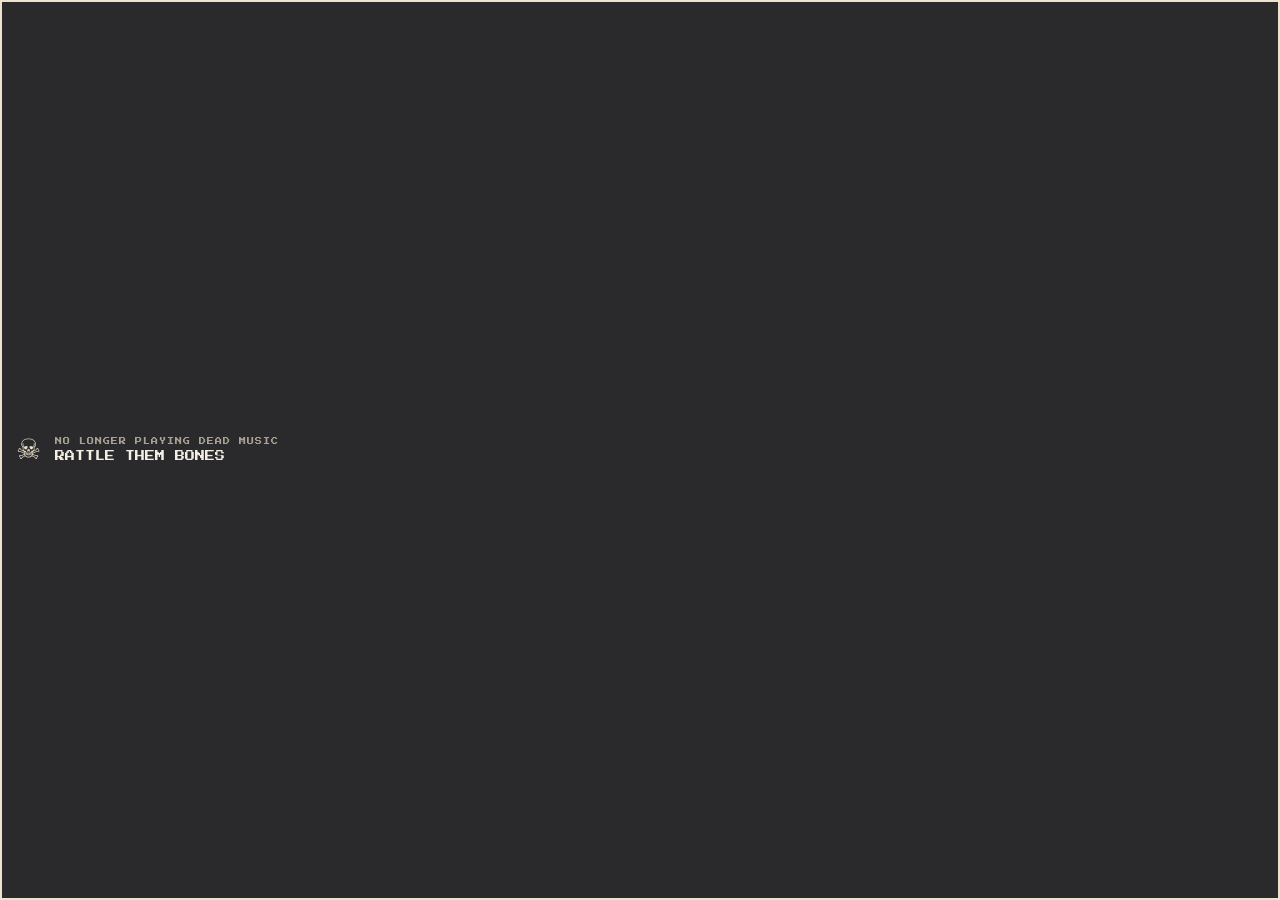
<file: song-off.html>
<!doctype html>
<!--
  song-off.html: RATTLE THEM BONES, STOPPED
  STOP THE BAND on song.html loads this page. It has no <audio>, so the music stops.
  BRING BACK THE BAND loads song.html again, and the song starts over from the top.
  Which page is sitting in the player IS the on/off state; nothing else tracks it.

  WHY THE STYLES ARE INLINE
  This page loads inside the player iframe, and an iframe is a separate document:
  the cemetery's style.css can't reach in here. So it carries its own small <style>.
-->
<html lang="en"><head>
<link rel="stylesheet" href="https://fonts.googleapis.com/css2?family=Press+Start+2P&display=swap">
<style>
/* SETTINGS */
:root{ --bone:#ece3cc; --ink:#0b0b0e; }

*{box-sizing:border-box}
html,body{margin:0;height:100%;background:transparent;overflow:hidden}
body{font-family:'Press Start 2P',monospace;color:#d8d1c4}
.bar{height:100%;display:flex;align-items:center;gap:14px;padding:0 14px;
  background:rgba(8,8,11,.86);border:2px solid var(--bone)}
.skull{flex:0 0 auto;font:28px/1 Georgia,serif;color:var(--bone)}
.bob{animation:bob .55s ease-in-out infinite alternate}
@keyframes bob{to{translate:0 -3px;rotate:6deg}}
.info{flex:1;min-width:0;line-height:1.6}
.kicker{display:block;font-size:7px;letter-spacing:1px;color:#a9a294}
.title{display:block;font-size:10px;color:#f4efe5;white-space:nowrap;overflow:hidden;text-overflow:ellipsis}
.btn{flex:0 0 auto;font:8px/1.4 'Press Start 2P',monospace;letter-spacing:.5px;text-decoration:none;white-space:nowrap;
  padding:10px 11px;color:var(--ink);background:var(--bone);border:2px solid var(--bone);cursor:pointer}
.btn:hover{background:#fff;border-color:#fff}
.btn:focus-visible{outline:2px solid #fff;outline-offset:2px}
.btn.off{background:transparent;color:var(--bone)}
.btn.off:hover{background:var(--bone);color:var(--ink)}
/* a narrow player (phones): media queries here measure the iframe, not the screen */
@media (max-width:420px){ .bar{gap:9px;padding:0 9px} .skull{font-size:22px} .title{font-size:7px} .kicker{font-size:6px} .btn{font-size:7px;padding:8px 7px} }
@media (prefers-reduced-motion:reduce){ .bob{animation:none} }
</style></head>
<body>
<div class="bar">
  <span class="skull" aria-hidden="true">&#9760;</span>
  <span class="info"><span class="kicker">NO LONGER PLAYING DEAD MUSIC</span><span class="title">RATTLE THEM BONES</span></span>
</div>
</body></html>
</file>
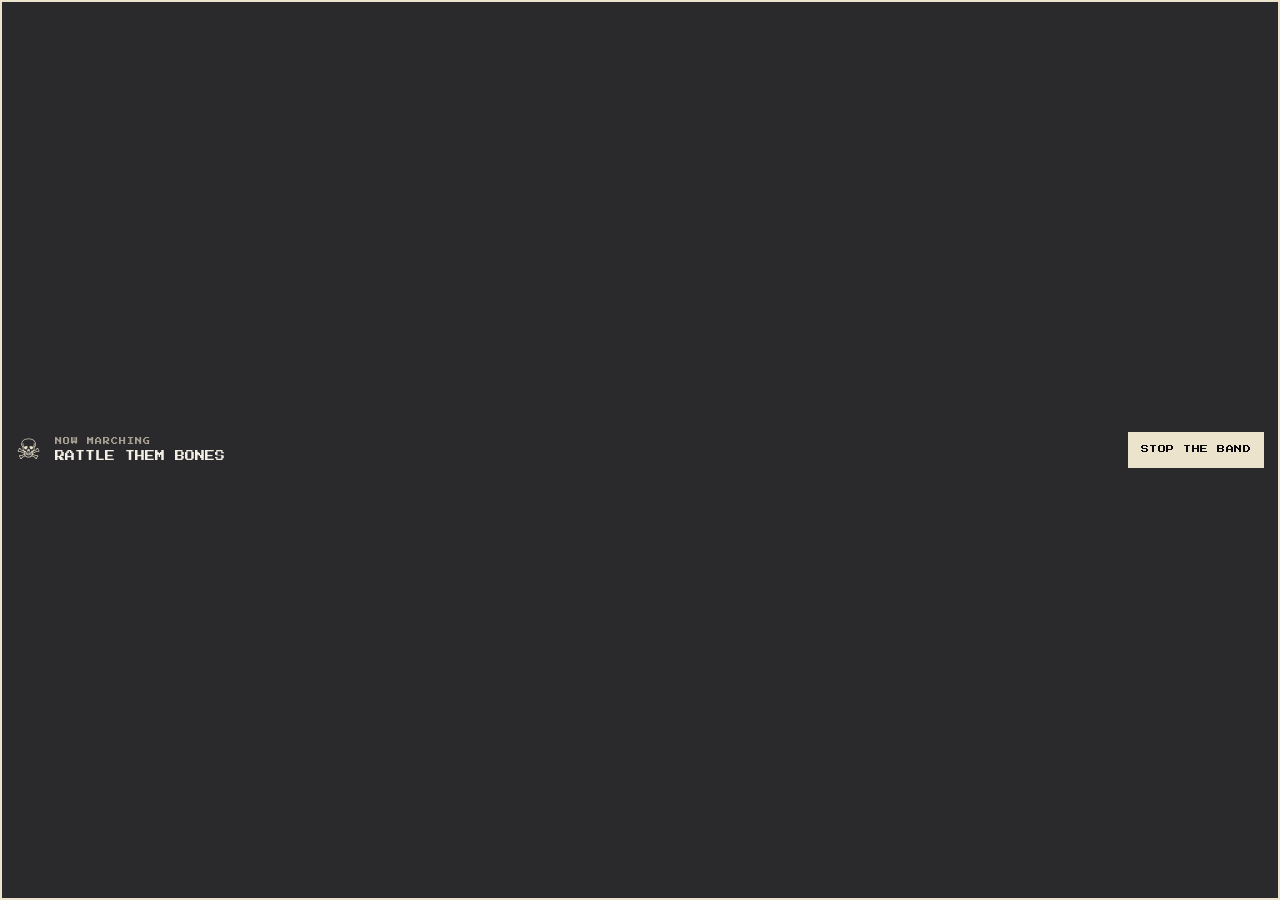
<file: song.html>
<!doctype html>
<!--
  song.html: RATTLE THEM BONES, PLAYING
  The player iframe in index.html loads eagerly, and START THE PARADE calls play() on
  this document's audio element.
  It plays ONCE (no "loop"): the parade is timed to its lyrics and ends with it, at 2:17.6.
  STOP THE BAND loads song-off.html, which has no audio, so the song stops.
  (Stopping the band stops the music, not the parade. The parade keeps marching.)

  TO SWAP THE SONG: change the <audio> src and the title text.

  WHY THE STYLES ARE INLINE
  This page loads inside the player iframe, and an iframe is a separate document:
  the cemetery's style.css can't reach in here. So it carries its own small <style>.
-->
<html lang="en">

<head>
  <meta charset="utf-8">
  <title>Now playing: Rattle Them Bones</title>
  <link rel="stylesheet" href="https://fonts.googleapis.com/css2?family=Press+Start+2P&display=swap">
  <style>
    /* SETTINGS */
    :root {
      --bone: #ece3cc;
      --ink: #0b0b0e;
    }

    * {
      box-sizing: border-box
    }

    html,
    body {
      margin: 0;
      height: 100%;
      background: transparent;
      overflow: hidden
    }

    body {
      font-family: 'Press Start 2P', monospace;
      color: #d8d1c4
    }

    .bar {
      height: 100%;
      display: flex;
      align-items: center;
      gap: 14px;
      padding: 0 14px;
      background: rgba(8, 8, 11, .86);
      border: 2px solid var(--bone)
    }

    .skull {
      flex: 0 0 auto;
      font: 28px/1 Georgia, serif;
      color: var(--bone)
    }

    .bob {
      animation: bob .55s ease-in-out infinite alternate
    }

    @keyframes bob {
      to {
        translate: 0 -3px;
        rotate: 6deg
      }
    }

    .info {
      flex: 1;
      min-width: 0;
      line-height: 1.6
    }

    .kicker {
      display: block;
      font-size: 7px;
      letter-spacing: 1px;
      color: #a9a294
    }

    .title {
      display: block;
      font-size: 10px;
      color: #f4efe5;
      white-space: nowrap;
      overflow: hidden;
      text-overflow: ellipsis
    }

    .btn {
      flex: 0 0 auto;
      font: 8px/1.4 'Press Start 2P', monospace;
      letter-spacing: .5px;
      text-decoration: none;
      white-space: nowrap;
      padding: 10px 11px;
      color: var(--ink);
      background: var(--bone);
      border: 2px solid var(--bone);
      cursor: pointer
    }

    .btn:hover {
      background: #fff;
      border-color: #fff
    }

    .btn:focus-visible {
      outline: 2px solid #fff;
      outline-offset: 2px
    }

    .btn.off {
      background: transparent;
      color: var(--bone)
    }

    .btn.off:hover {
      background: var(--bone);
      color: var(--ink)
    }

    /* a narrow player (phones): media queries here measure the iframe, not the screen */
    @media (max-width:420px) {
      .bar {
        gap: 5px;
        padding: 0 9px;
        display: block;
        overflow: clip;
        margin: 0 auto;
        align-items: center;
      }

      .skull {
        font-size: 22px
      }

      .title {
        font-size: 7px
      }

      .kicker {
        font-size: 6px
      }

      .btn {
        font-size: 7px;
        padding: 8px 7px
      }
    }

    @media (prefers-reduced-motion:reduce) {
      .bob {
        animation: none
      }
    }
  </style>
</head>

<body>
  <audio src="music/rattle-them-bones.mp3"></audio>
  <div class="bar">
    <span class="skull bob" aria-hidden="true">&#9760;</span>
    <span class="info"><span class="kicker">NOW MARCHING</span><span class="title">RATTLE THEM BONES</span></span>
    <a class="btn" href="song-off.html" aria-label="Stop the music">STOP THE BAND</a>
  </div>
</body>

</html>
</file>
